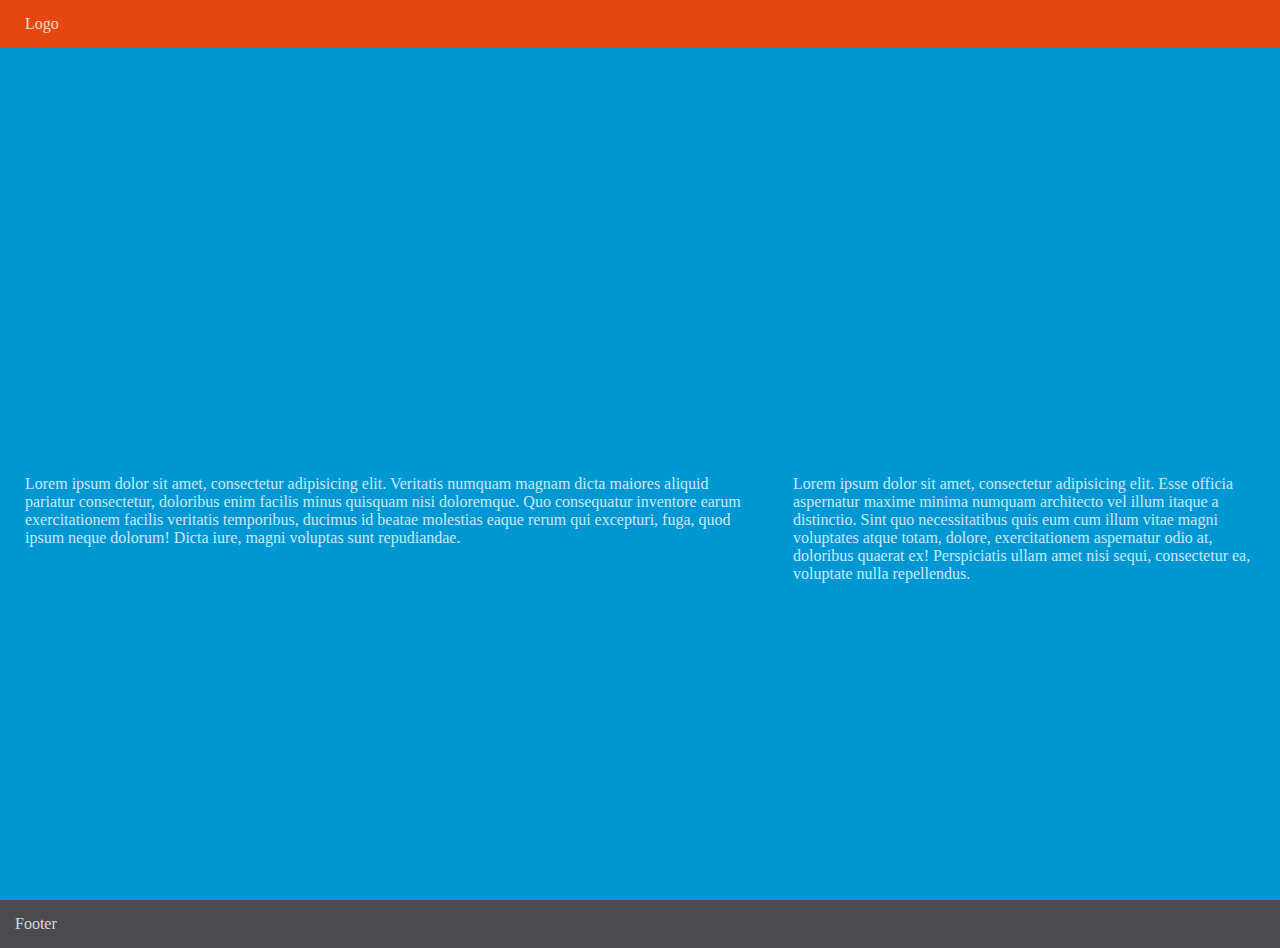
<file: index.html>
<!DOCTYPE html>
<html lang="en">
<head>
    <meta charset="UTF-8">
    <meta name="viewport" content="width=device-width, initial-scale=1.0">
    <meta http-equiv="X-UA-Compatible" content="ie=edge">
    <link rel="stylesheet" type="text/css" href="index.css">
    <title>Responsive Design</title>
</head>
<body>
  <main class="main">
    <header class="header">
      <div class="logo">Logo</div>
    </header>
    
    
    <section class="section">
     <div class="vcenter">
        <article class="article column column-60">
          <p class="section-paragraph">
            Lorem ipsum dolor sit amet, consectetur adipisicing elit. Veritatis numquam magnam dicta maiores aliquid pariatur consectetur, doloribus enim facilis minus quisquam nisi doloremque. Quo consequatur inventore earum exercitationem facilis veritatis temporibus, ducimus id beatae molestias eaque rerum qui excepturi, fuga, quod ipsum neque dolorum! Dicta iure, magni voluptas sunt repudiandae.
          </p>
        </article>
        <aside class="aside column column-40">
          <p class="section-paragraph">
            Lorem ipsum dolor sit amet, consectetur adipisicing elit. Esse officia aspernatur maxime minima numquam architecto vel illum itaque a distinctio. Sint quo necessitatibus quis eum cum illum vitae magni voluptates atque totam, dolore, exercitationem aspernatur odio at, doloribus quaerat ex! Perspiciatis ullam amet nisi sequi, consectetur ea, voluptate nulla repellendus.
          </p>
        </aside>
     </div>
    </section>
    
    <footer class="footer">
      Footer
    </footer>
  </main>
</body>
</html>
</file>
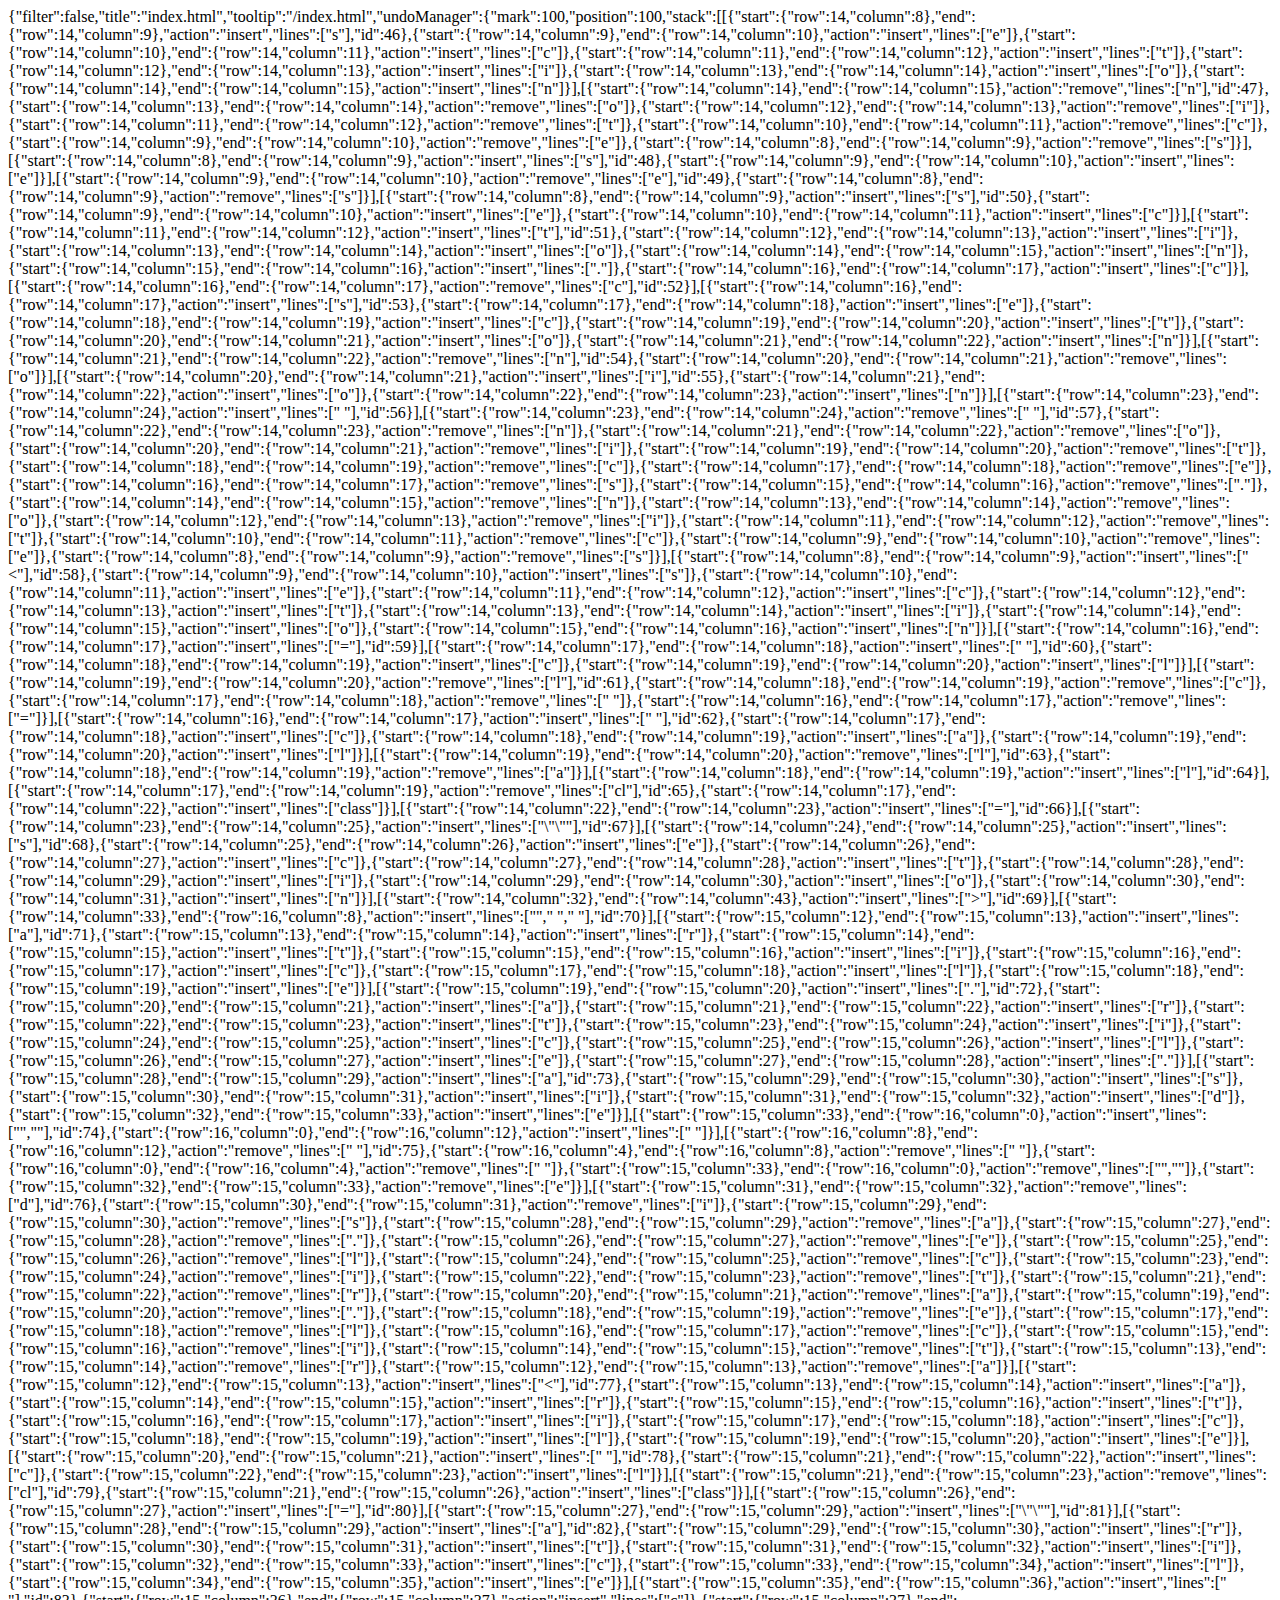
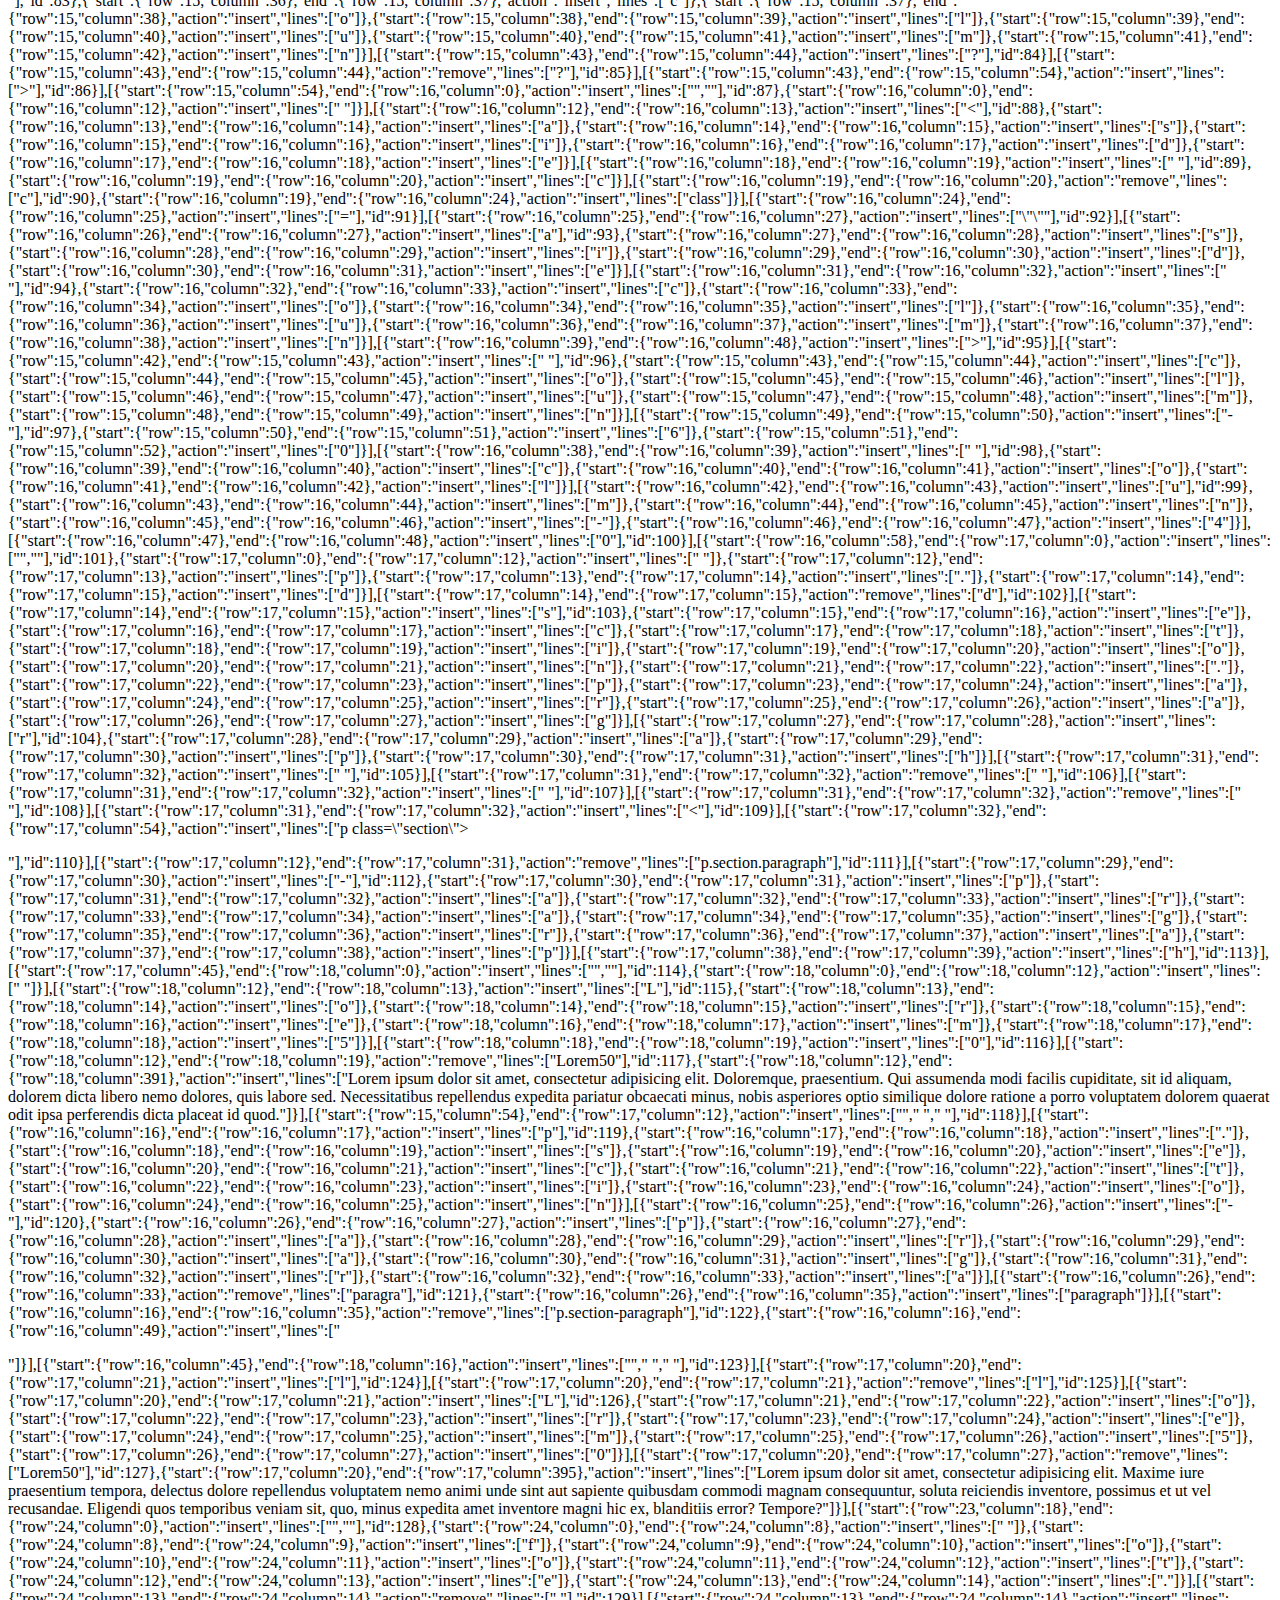
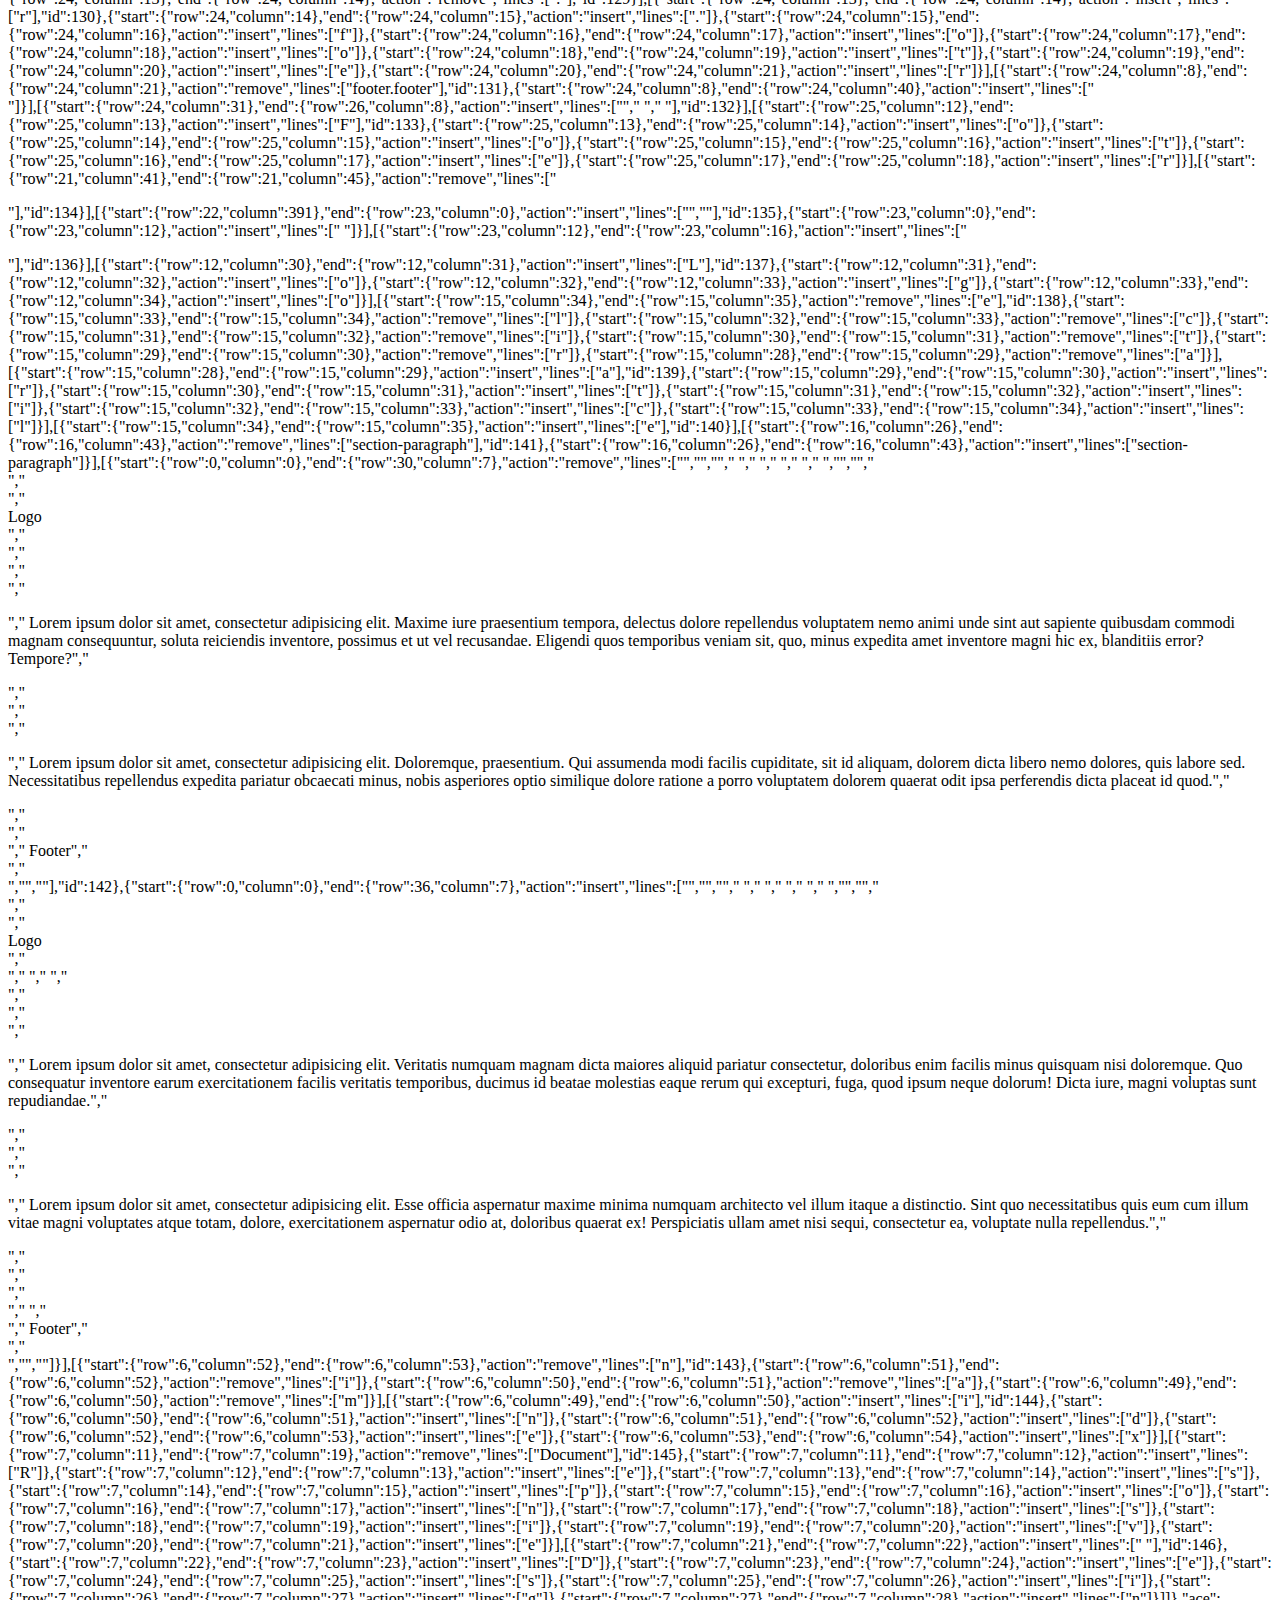
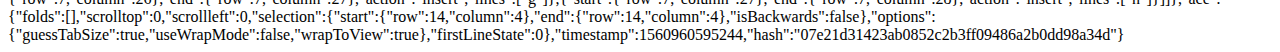
<file: .c9/metadata/environment/index.html>
{"filter":false,"title":"index.html","tooltip":"/index.html","undoManager":{"mark":100,"position":100,"stack":[[{"start":{"row":14,"column":8},"end":{"row":14,"column":9},"action":"insert","lines":["s"],"id":46},{"start":{"row":14,"column":9},"end":{"row":14,"column":10},"action":"insert","lines":["e"]},{"start":{"row":14,"column":10},"end":{"row":14,"column":11},"action":"insert","lines":["c"]},{"start":{"row":14,"column":11},"end":{"row":14,"column":12},"action":"insert","lines":["t"]},{"start":{"row":14,"column":12},"end":{"row":14,"column":13},"action":"insert","lines":["i"]},{"start":{"row":14,"column":13},"end":{"row":14,"column":14},"action":"insert","lines":["o"]},{"start":{"row":14,"column":14},"end":{"row":14,"column":15},"action":"insert","lines":["n"]}],[{"start":{"row":14,"column":14},"end":{"row":14,"column":15},"action":"remove","lines":["n"],"id":47},{"start":{"row":14,"column":13},"end":{"row":14,"column":14},"action":"remove","lines":["o"]},{"start":{"row":14,"column":12},"end":{"row":14,"column":13},"action":"remove","lines":["i"]},{"start":{"row":14,"column":11},"end":{"row":14,"column":12},"action":"remove","lines":["t"]},{"start":{"row":14,"column":10},"end":{"row":14,"column":11},"action":"remove","lines":["c"]},{"start":{"row":14,"column":9},"end":{"row":14,"column":10},"action":"remove","lines":["e"]},{"start":{"row":14,"column":8},"end":{"row":14,"column":9},"action":"remove","lines":["s"]}],[{"start":{"row":14,"column":8},"end":{"row":14,"column":9},"action":"insert","lines":["s"],"id":48},{"start":{"row":14,"column":9},"end":{"row":14,"column":10},"action":"insert","lines":["e"]}],[{"start":{"row":14,"column":9},"end":{"row":14,"column":10},"action":"remove","lines":["e"],"id":49},{"start":{"row":14,"column":8},"end":{"row":14,"column":9},"action":"remove","lines":["s"]}],[{"start":{"row":14,"column":8},"end":{"row":14,"column":9},"action":"insert","lines":["s"],"id":50},{"start":{"row":14,"column":9},"end":{"row":14,"column":10},"action":"insert","lines":["e"]},{"start":{"row":14,"column":10},"end":{"row":14,"column":11},"action":"insert","lines":["c"]}],[{"start":{"row":14,"column":11},"end":{"row":14,"column":12},"action":"insert","lines":["t"],"id":51},{"start":{"row":14,"column":12},"end":{"row":14,"column":13},"action":"insert","lines":["i"]},{"start":{"row":14,"column":13},"end":{"row":14,"column":14},"action":"insert","lines":["o"]},{"start":{"row":14,"column":14},"end":{"row":14,"column":15},"action":"insert","lines":["n"]},{"start":{"row":14,"column":15},"end":{"row":14,"column":16},"action":"insert","lines":["."]},{"start":{"row":14,"column":16},"end":{"row":14,"column":17},"action":"insert","lines":["c"]}],[{"start":{"row":14,"column":16},"end":{"row":14,"column":17},"action":"remove","lines":["c"],"id":52}],[{"start":{"row":14,"column":16},"end":{"row":14,"column":17},"action":"insert","lines":["s"],"id":53},{"start":{"row":14,"column":17},"end":{"row":14,"column":18},"action":"insert","lines":["e"]},{"start":{"row":14,"column":18},"end":{"row":14,"column":19},"action":"insert","lines":["c"]},{"start":{"row":14,"column":19},"end":{"row":14,"column":20},"action":"insert","lines":["t"]},{"start":{"row":14,"column":20},"end":{"row":14,"column":21},"action":"insert","lines":["o"]},{"start":{"row":14,"column":21},"end":{"row":14,"column":22},"action":"insert","lines":["n"]}],[{"start":{"row":14,"column":21},"end":{"row":14,"column":22},"action":"remove","lines":["n"],"id":54},{"start":{"row":14,"column":20},"end":{"row":14,"column":21},"action":"remove","lines":["o"]}],[{"start":{"row":14,"column":20},"end":{"row":14,"column":21},"action":"insert","lines":["i"],"id":55},{"start":{"row":14,"column":21},"end":{"row":14,"column":22},"action":"insert","lines":["o"]},{"start":{"row":14,"column":22},"end":{"row":14,"column":23},"action":"insert","lines":["n"]}],[{"start":{"row":14,"column":23},"end":{"row":14,"column":24},"action":"insert","lines":[" "],"id":56}],[{"start":{"row":14,"column":23},"end":{"row":14,"column":24},"action":"remove","lines":[" "],"id":57},{"start":{"row":14,"column":22},"end":{"row":14,"column":23},"action":"remove","lines":["n"]},{"start":{"row":14,"column":21},"end":{"row":14,"column":22},"action":"remove","lines":["o"]},{"start":{"row":14,"column":20},"end":{"row":14,"column":21},"action":"remove","lines":["i"]},{"start":{"row":14,"column":19},"end":{"row":14,"column":20},"action":"remove","lines":["t"]},{"start":{"row":14,"column":18},"end":{"row":14,"column":19},"action":"remove","lines":["c"]},{"start":{"row":14,"column":17},"end":{"row":14,"column":18},"action":"remove","lines":["e"]},{"start":{"row":14,"column":16},"end":{"row":14,"column":17},"action":"remove","lines":["s"]},{"start":{"row":14,"column":15},"end":{"row":14,"column":16},"action":"remove","lines":["."]},{"start":{"row":14,"column":14},"end":{"row":14,"column":15},"action":"remove","lines":["n"]},{"start":{"row":14,"column":13},"end":{"row":14,"column":14},"action":"remove","lines":["o"]},{"start":{"row":14,"column":12},"end":{"row":14,"column":13},"action":"remove","lines":["i"]},{"start":{"row":14,"column":11},"end":{"row":14,"column":12},"action":"remove","lines":["t"]},{"start":{"row":14,"column":10},"end":{"row":14,"column":11},"action":"remove","lines":["c"]},{"start":{"row":14,"column":9},"end":{"row":14,"column":10},"action":"remove","lines":["e"]},{"start":{"row":14,"column":8},"end":{"row":14,"column":9},"action":"remove","lines":["s"]}],[{"start":{"row":14,"column":8},"end":{"row":14,"column":9},"action":"insert","lines":["<"],"id":58},{"start":{"row":14,"column":9},"end":{"row":14,"column":10},"action":"insert","lines":["s"]},{"start":{"row":14,"column":10},"end":{"row":14,"column":11},"action":"insert","lines":["e"]},{"start":{"row":14,"column":11},"end":{"row":14,"column":12},"action":"insert","lines":["c"]},{"start":{"row":14,"column":12},"end":{"row":14,"column":13},"action":"insert","lines":["t"]},{"start":{"row":14,"column":13},"end":{"row":14,"column":14},"action":"insert","lines":["i"]},{"start":{"row":14,"column":14},"end":{"row":14,"column":15},"action":"insert","lines":["o"]},{"start":{"row":14,"column":15},"end":{"row":14,"column":16},"action":"insert","lines":["n"]}],[{"start":{"row":14,"column":16},"end":{"row":14,"column":17},"action":"insert","lines":["="],"id":59}],[{"start":{"row":14,"column":17},"end":{"row":14,"column":18},"action":"insert","lines":[" "],"id":60},{"start":{"row":14,"column":18},"end":{"row":14,"column":19},"action":"insert","lines":["c"]},{"start":{"row":14,"column":19},"end":{"row":14,"column":20},"action":"insert","lines":["l"]}],[{"start":{"row":14,"column":19},"end":{"row":14,"column":20},"action":"remove","lines":["l"],"id":61},{"start":{"row":14,"column":18},"end":{"row":14,"column":19},"action":"remove","lines":["c"]},{"start":{"row":14,"column":17},"end":{"row":14,"column":18},"action":"remove","lines":[" "]},{"start":{"row":14,"column":16},"end":{"row":14,"column":17},"action":"remove","lines":["="]}],[{"start":{"row":14,"column":16},"end":{"row":14,"column":17},"action":"insert","lines":[" "],"id":62},{"start":{"row":14,"column":17},"end":{"row":14,"column":18},"action":"insert","lines":["c"]},{"start":{"row":14,"column":18},"end":{"row":14,"column":19},"action":"insert","lines":["a"]},{"start":{"row":14,"column":19},"end":{"row":14,"column":20},"action":"insert","lines":["l"]}],[{"start":{"row":14,"column":19},"end":{"row":14,"column":20},"action":"remove","lines":["l"],"id":63},{"start":{"row":14,"column":18},"end":{"row":14,"column":19},"action":"remove","lines":["a"]}],[{"start":{"row":14,"column":18},"end":{"row":14,"column":19},"action":"insert","lines":["l"],"id":64}],[{"start":{"row":14,"column":17},"end":{"row":14,"column":19},"action":"remove","lines":["cl"],"id":65},{"start":{"row":14,"column":17},"end":{"row":14,"column":22},"action":"insert","lines":["class"]}],[{"start":{"row":14,"column":22},"end":{"row":14,"column":23},"action":"insert","lines":["="],"id":66}],[{"start":{"row":14,"column":23},"end":{"row":14,"column":25},"action":"insert","lines":["\"\""],"id":67}],[{"start":{"row":14,"column":24},"end":{"row":14,"column":25},"action":"insert","lines":["s"],"id":68},{"start":{"row":14,"column":25},"end":{"row":14,"column":26},"action":"insert","lines":["e"]},{"start":{"row":14,"column":26},"end":{"row":14,"column":27},"action":"insert","lines":["c"]},{"start":{"row":14,"column":27},"end":{"row":14,"column":28},"action":"insert","lines":["t"]},{"start":{"row":14,"column":28},"end":{"row":14,"column":29},"action":"insert","lines":["i"]},{"start":{"row":14,"column":29},"end":{"row":14,"column":30},"action":"insert","lines":["o"]},{"start":{"row":14,"column":30},"end":{"row":14,"column":31},"action":"insert","lines":["n"]}],[{"start":{"row":14,"column":32},"end":{"row":14,"column":43},"action":"insert","lines":["></section>"],"id":69}],[{"start":{"row":14,"column":33},"end":{"row":16,"column":8},"action":"insert","lines":["","            ","        "],"id":70}],[{"start":{"row":15,"column":12},"end":{"row":15,"column":13},"action":"insert","lines":["a"],"id":71},{"start":{"row":15,"column":13},"end":{"row":15,"column":14},"action":"insert","lines":["r"]},{"start":{"row":15,"column":14},"end":{"row":15,"column":15},"action":"insert","lines":["t"]},{"start":{"row":15,"column":15},"end":{"row":15,"column":16},"action":"insert","lines":["i"]},{"start":{"row":15,"column":16},"end":{"row":15,"column":17},"action":"insert","lines":["c"]},{"start":{"row":15,"column":17},"end":{"row":15,"column":18},"action":"insert","lines":["l"]},{"start":{"row":15,"column":18},"end":{"row":15,"column":19},"action":"insert","lines":["e"]}],[{"start":{"row":15,"column":19},"end":{"row":15,"column":20},"action":"insert","lines":["."],"id":72},{"start":{"row":15,"column":20},"end":{"row":15,"column":21},"action":"insert","lines":["a"]},{"start":{"row":15,"column":21},"end":{"row":15,"column":22},"action":"insert","lines":["r"]},{"start":{"row":15,"column":22},"end":{"row":15,"column":23},"action":"insert","lines":["t"]},{"start":{"row":15,"column":23},"end":{"row":15,"column":24},"action":"insert","lines":["i"]},{"start":{"row":15,"column":24},"end":{"row":15,"column":25},"action":"insert","lines":["c"]},{"start":{"row":15,"column":25},"end":{"row":15,"column":26},"action":"insert","lines":["l"]},{"start":{"row":15,"column":26},"end":{"row":15,"column":27},"action":"insert","lines":["e"]},{"start":{"row":15,"column":27},"end":{"row":15,"column":28},"action":"insert","lines":["."]}],[{"start":{"row":15,"column":28},"end":{"row":15,"column":29},"action":"insert","lines":["a"],"id":73},{"start":{"row":15,"column":29},"end":{"row":15,"column":30},"action":"insert","lines":["s"]},{"start":{"row":15,"column":30},"end":{"row":15,"column":31},"action":"insert","lines":["i"]},{"start":{"row":15,"column":31},"end":{"row":15,"column":32},"action":"insert","lines":["d"]},{"start":{"row":15,"column":32},"end":{"row":15,"column":33},"action":"insert","lines":["e"]}],[{"start":{"row":15,"column":33},"end":{"row":16,"column":0},"action":"insert","lines":["",""],"id":74},{"start":{"row":16,"column":0},"end":{"row":16,"column":12},"action":"insert","lines":["            "]}],[{"start":{"row":16,"column":8},"end":{"row":16,"column":12},"action":"remove","lines":["    "],"id":75},{"start":{"row":16,"column":4},"end":{"row":16,"column":8},"action":"remove","lines":["    "]},{"start":{"row":16,"column":0},"end":{"row":16,"column":4},"action":"remove","lines":["    "]},{"start":{"row":15,"column":33},"end":{"row":16,"column":0},"action":"remove","lines":["",""]},{"start":{"row":15,"column":32},"end":{"row":15,"column":33},"action":"remove","lines":["e"]}],[{"start":{"row":15,"column":31},"end":{"row":15,"column":32},"action":"remove","lines":["d"],"id":76},{"start":{"row":15,"column":30},"end":{"row":15,"column":31},"action":"remove","lines":["i"]},{"start":{"row":15,"column":29},"end":{"row":15,"column":30},"action":"remove","lines":["s"]},{"start":{"row":15,"column":28},"end":{"row":15,"column":29},"action":"remove","lines":["a"]},{"start":{"row":15,"column":27},"end":{"row":15,"column":28},"action":"remove","lines":["."]},{"start":{"row":15,"column":26},"end":{"row":15,"column":27},"action":"remove","lines":["e"]},{"start":{"row":15,"column":25},"end":{"row":15,"column":26},"action":"remove","lines":["l"]},{"start":{"row":15,"column":24},"end":{"row":15,"column":25},"action":"remove","lines":["c"]},{"start":{"row":15,"column":23},"end":{"row":15,"column":24},"action":"remove","lines":["i"]},{"start":{"row":15,"column":22},"end":{"row":15,"column":23},"action":"remove","lines":["t"]},{"start":{"row":15,"column":21},"end":{"row":15,"column":22},"action":"remove","lines":["r"]},{"start":{"row":15,"column":20},"end":{"row":15,"column":21},"action":"remove","lines":["a"]},{"start":{"row":15,"column":19},"end":{"row":15,"column":20},"action":"remove","lines":["."]},{"start":{"row":15,"column":18},"end":{"row":15,"column":19},"action":"remove","lines":["e"]},{"start":{"row":15,"column":17},"end":{"row":15,"column":18},"action":"remove","lines":["l"]},{"start":{"row":15,"column":16},"end":{"row":15,"column":17},"action":"remove","lines":["c"]},{"start":{"row":15,"column":15},"end":{"row":15,"column":16},"action":"remove","lines":["i"]},{"start":{"row":15,"column":14},"end":{"row":15,"column":15},"action":"remove","lines":["t"]},{"start":{"row":15,"column":13},"end":{"row":15,"column":14},"action":"remove","lines":["r"]},{"start":{"row":15,"column":12},"end":{"row":15,"column":13},"action":"remove","lines":["a"]}],[{"start":{"row":15,"column":12},"end":{"row":15,"column":13},"action":"insert","lines":["<"],"id":77},{"start":{"row":15,"column":13},"end":{"row":15,"column":14},"action":"insert","lines":["a"]},{"start":{"row":15,"column":14},"end":{"row":15,"column":15},"action":"insert","lines":["r"]},{"start":{"row":15,"column":15},"end":{"row":15,"column":16},"action":"insert","lines":["t"]},{"start":{"row":15,"column":16},"end":{"row":15,"column":17},"action":"insert","lines":["i"]},{"start":{"row":15,"column":17},"end":{"row":15,"column":18},"action":"insert","lines":["c"]},{"start":{"row":15,"column":18},"end":{"row":15,"column":19},"action":"insert","lines":["l"]},{"start":{"row":15,"column":19},"end":{"row":15,"column":20},"action":"insert","lines":["e"]}],[{"start":{"row":15,"column":20},"end":{"row":15,"column":21},"action":"insert","lines":[" "],"id":78},{"start":{"row":15,"column":21},"end":{"row":15,"column":22},"action":"insert","lines":["c"]},{"start":{"row":15,"column":22},"end":{"row":15,"column":23},"action":"insert","lines":["l"]}],[{"start":{"row":15,"column":21},"end":{"row":15,"column":23},"action":"remove","lines":["cl"],"id":79},{"start":{"row":15,"column":21},"end":{"row":15,"column":26},"action":"insert","lines":["class"]}],[{"start":{"row":15,"column":26},"end":{"row":15,"column":27},"action":"insert","lines":["="],"id":80}],[{"start":{"row":15,"column":27},"end":{"row":15,"column":29},"action":"insert","lines":["\"\""],"id":81}],[{"start":{"row":15,"column":28},"end":{"row":15,"column":29},"action":"insert","lines":["a"],"id":82},{"start":{"row":15,"column":29},"end":{"row":15,"column":30},"action":"insert","lines":["r"]},{"start":{"row":15,"column":30},"end":{"row":15,"column":31},"action":"insert","lines":["t"]},{"start":{"row":15,"column":31},"end":{"row":15,"column":32},"action":"insert","lines":["i"]},{"start":{"row":15,"column":32},"end":{"row":15,"column":33},"action":"insert","lines":["c"]},{"start":{"row":15,"column":33},"end":{"row":15,"column":34},"action":"insert","lines":["l"]},{"start":{"row":15,"column":34},"end":{"row":15,"column":35},"action":"insert","lines":["e"]}],[{"start":{"row":15,"column":35},"end":{"row":15,"column":36},"action":"insert","lines":[" "],"id":83},{"start":{"row":15,"column":36},"end":{"row":15,"column":37},"action":"insert","lines":["c"]},{"start":{"row":15,"column":37},"end":{"row":15,"column":38},"action":"insert","lines":["o"]},{"start":{"row":15,"column":38},"end":{"row":15,"column":39},"action":"insert","lines":["l"]},{"start":{"row":15,"column":39},"end":{"row":15,"column":40},"action":"insert","lines":["u"]},{"start":{"row":15,"column":40},"end":{"row":15,"column":41},"action":"insert","lines":["m"]},{"start":{"row":15,"column":41},"end":{"row":15,"column":42},"action":"insert","lines":["n"]}],[{"start":{"row":15,"column":43},"end":{"row":15,"column":44},"action":"insert","lines":["?"],"id":84}],[{"start":{"row":15,"column":43},"end":{"row":15,"column":44},"action":"remove","lines":["?"],"id":85}],[{"start":{"row":15,"column":43},"end":{"row":15,"column":54},"action":"insert","lines":["></article>"],"id":86}],[{"start":{"row":15,"column":54},"end":{"row":16,"column":0},"action":"insert","lines":["",""],"id":87},{"start":{"row":16,"column":0},"end":{"row":16,"column":12},"action":"insert","lines":["            "]}],[{"start":{"row":16,"column":12},"end":{"row":16,"column":13},"action":"insert","lines":["<"],"id":88},{"start":{"row":16,"column":13},"end":{"row":16,"column":14},"action":"insert","lines":["a"]},{"start":{"row":16,"column":14},"end":{"row":16,"column":15},"action":"insert","lines":["s"]},{"start":{"row":16,"column":15},"end":{"row":16,"column":16},"action":"insert","lines":["i"]},{"start":{"row":16,"column":16},"end":{"row":16,"column":17},"action":"insert","lines":["d"]},{"start":{"row":16,"column":17},"end":{"row":16,"column":18},"action":"insert","lines":["e"]}],[{"start":{"row":16,"column":18},"end":{"row":16,"column":19},"action":"insert","lines":[" "],"id":89},{"start":{"row":16,"column":19},"end":{"row":16,"column":20},"action":"insert","lines":["c"]}],[{"start":{"row":16,"column":19},"end":{"row":16,"column":20},"action":"remove","lines":["c"],"id":90},{"start":{"row":16,"column":19},"end":{"row":16,"column":24},"action":"insert","lines":["class"]}],[{"start":{"row":16,"column":24},"end":{"row":16,"column":25},"action":"insert","lines":["="],"id":91}],[{"start":{"row":16,"column":25},"end":{"row":16,"column":27},"action":"insert","lines":["\"\""],"id":92}],[{"start":{"row":16,"column":26},"end":{"row":16,"column":27},"action":"insert","lines":["a"],"id":93},{"start":{"row":16,"column":27},"end":{"row":16,"column":28},"action":"insert","lines":["s"]},{"start":{"row":16,"column":28},"end":{"row":16,"column":29},"action":"insert","lines":["i"]},{"start":{"row":16,"column":29},"end":{"row":16,"column":30},"action":"insert","lines":["d"]},{"start":{"row":16,"column":30},"end":{"row":16,"column":31},"action":"insert","lines":["e"]}],[{"start":{"row":16,"column":31},"end":{"row":16,"column":32},"action":"insert","lines":[" "],"id":94},{"start":{"row":16,"column":32},"end":{"row":16,"column":33},"action":"insert","lines":["c"]},{"start":{"row":16,"column":33},"end":{"row":16,"column":34},"action":"insert","lines":["o"]},{"start":{"row":16,"column":34},"end":{"row":16,"column":35},"action":"insert","lines":["l"]},{"start":{"row":16,"column":35},"end":{"row":16,"column":36},"action":"insert","lines":["u"]},{"start":{"row":16,"column":36},"end":{"row":16,"column":37},"action":"insert","lines":["m"]},{"start":{"row":16,"column":37},"end":{"row":16,"column":38},"action":"insert","lines":["n"]}],[{"start":{"row":16,"column":39},"end":{"row":16,"column":48},"action":"insert","lines":["></aside>"],"id":95}],[{"start":{"row":15,"column":42},"end":{"row":15,"column":43},"action":"insert","lines":[" "],"id":96},{"start":{"row":15,"column":43},"end":{"row":15,"column":44},"action":"insert","lines":["c"]},{"start":{"row":15,"column":44},"end":{"row":15,"column":45},"action":"insert","lines":["o"]},{"start":{"row":15,"column":45},"end":{"row":15,"column":46},"action":"insert","lines":["l"]},{"start":{"row":15,"column":46},"end":{"row":15,"column":47},"action":"insert","lines":["u"]},{"start":{"row":15,"column":47},"end":{"row":15,"column":48},"action":"insert","lines":["m"]},{"start":{"row":15,"column":48},"end":{"row":15,"column":49},"action":"insert","lines":["n"]}],[{"start":{"row":15,"column":49},"end":{"row":15,"column":50},"action":"insert","lines":["-"],"id":97},{"start":{"row":15,"column":50},"end":{"row":15,"column":51},"action":"insert","lines":["6"]},{"start":{"row":15,"column":51},"end":{"row":15,"column":52},"action":"insert","lines":["0"]}],[{"start":{"row":16,"column":38},"end":{"row":16,"column":39},"action":"insert","lines":[" "],"id":98},{"start":{"row":16,"column":39},"end":{"row":16,"column":40},"action":"insert","lines":["c"]},{"start":{"row":16,"column":40},"end":{"row":16,"column":41},"action":"insert","lines":["o"]},{"start":{"row":16,"column":41},"end":{"row":16,"column":42},"action":"insert","lines":["l"]}],[{"start":{"row":16,"column":42},"end":{"row":16,"column":43},"action":"insert","lines":["u"],"id":99},{"start":{"row":16,"column":43},"end":{"row":16,"column":44},"action":"insert","lines":["m"]},{"start":{"row":16,"column":44},"end":{"row":16,"column":45},"action":"insert","lines":["n"]},{"start":{"row":16,"column":45},"end":{"row":16,"column":46},"action":"insert","lines":["-"]},{"start":{"row":16,"column":46},"end":{"row":16,"column":47},"action":"insert","lines":["4"]}],[{"start":{"row":16,"column":47},"end":{"row":16,"column":48},"action":"insert","lines":["0"],"id":100}],[{"start":{"row":16,"column":58},"end":{"row":17,"column":0},"action":"insert","lines":["",""],"id":101},{"start":{"row":17,"column":0},"end":{"row":17,"column":12},"action":"insert","lines":["            "]},{"start":{"row":17,"column":12},"end":{"row":17,"column":13},"action":"insert","lines":["p"]},{"start":{"row":17,"column":13},"end":{"row":17,"column":14},"action":"insert","lines":["."]},{"start":{"row":17,"column":14},"end":{"row":17,"column":15},"action":"insert","lines":["d"]}],[{"start":{"row":17,"column":14},"end":{"row":17,"column":15},"action":"remove","lines":["d"],"id":102}],[{"start":{"row":17,"column":14},"end":{"row":17,"column":15},"action":"insert","lines":["s"],"id":103},{"start":{"row":17,"column":15},"end":{"row":17,"column":16},"action":"insert","lines":["e"]},{"start":{"row":17,"column":16},"end":{"row":17,"column":17},"action":"insert","lines":["c"]},{"start":{"row":17,"column":17},"end":{"row":17,"column":18},"action":"insert","lines":["t"]},{"start":{"row":17,"column":18},"end":{"row":17,"column":19},"action":"insert","lines":["i"]},{"start":{"row":17,"column":19},"end":{"row":17,"column":20},"action":"insert","lines":["o"]},{"start":{"row":17,"column":20},"end":{"row":17,"column":21},"action":"insert","lines":["n"]},{"start":{"row":17,"column":21},"end":{"row":17,"column":22},"action":"insert","lines":["."]},{"start":{"row":17,"column":22},"end":{"row":17,"column":23},"action":"insert","lines":["p"]},{"start":{"row":17,"column":23},"end":{"row":17,"column":24},"action":"insert","lines":["a"]},{"start":{"row":17,"column":24},"end":{"row":17,"column":25},"action":"insert","lines":["r"]},{"start":{"row":17,"column":25},"end":{"row":17,"column":26},"action":"insert","lines":["a"]},{"start":{"row":17,"column":26},"end":{"row":17,"column":27},"action":"insert","lines":["g"]}],[{"start":{"row":17,"column":27},"end":{"row":17,"column":28},"action":"insert","lines":["r"],"id":104},{"start":{"row":17,"column":28},"end":{"row":17,"column":29},"action":"insert","lines":["a"]},{"start":{"row":17,"column":29},"end":{"row":17,"column":30},"action":"insert","lines":["p"]},{"start":{"row":17,"column":30},"end":{"row":17,"column":31},"action":"insert","lines":["h"]}],[{"start":{"row":17,"column":31},"end":{"row":17,"column":32},"action":"insert","lines":[" "],"id":105}],[{"start":{"row":17,"column":31},"end":{"row":17,"column":32},"action":"remove","lines":[" "],"id":106}],[{"start":{"row":17,"column":31},"end":{"row":17,"column":32},"action":"insert","lines":[" "],"id":107}],[{"start":{"row":17,"column":31},"end":{"row":17,"column":32},"action":"remove","lines":[" "],"id":108}],[{"start":{"row":17,"column":31},"end":{"row":17,"column":32},"action":"insert","lines":["<"],"id":109}],[{"start":{"row":17,"column":32},"end":{"row":17,"column":54},"action":"insert","lines":["p class=\"section\"></p>"],"id":110}],[{"start":{"row":17,"column":12},"end":{"row":17,"column":31},"action":"remove","lines":["p.section.paragraph"],"id":111}],[{"start":{"row":17,"column":29},"end":{"row":17,"column":30},"action":"insert","lines":["-"],"id":112},{"start":{"row":17,"column":30},"end":{"row":17,"column":31},"action":"insert","lines":["p"]},{"start":{"row":17,"column":31},"end":{"row":17,"column":32},"action":"insert","lines":["a"]},{"start":{"row":17,"column":32},"end":{"row":17,"column":33},"action":"insert","lines":["r"]},{"start":{"row":17,"column":33},"end":{"row":17,"column":34},"action":"insert","lines":["a"]},{"start":{"row":17,"column":34},"end":{"row":17,"column":35},"action":"insert","lines":["g"]},{"start":{"row":17,"column":35},"end":{"row":17,"column":36},"action":"insert","lines":["r"]},{"start":{"row":17,"column":36},"end":{"row":17,"column":37},"action":"insert","lines":["a"]},{"start":{"row":17,"column":37},"end":{"row":17,"column":38},"action":"insert","lines":["p"]}],[{"start":{"row":17,"column":38},"end":{"row":17,"column":39},"action":"insert","lines":["h"],"id":113}],[{"start":{"row":17,"column":45},"end":{"row":18,"column":0},"action":"insert","lines":["",""],"id":114},{"start":{"row":18,"column":0},"end":{"row":18,"column":12},"action":"insert","lines":["            "]}],[{"start":{"row":18,"column":12},"end":{"row":18,"column":13},"action":"insert","lines":["L"],"id":115},{"start":{"row":18,"column":13},"end":{"row":18,"column":14},"action":"insert","lines":["o"]},{"start":{"row":18,"column":14},"end":{"row":18,"column":15},"action":"insert","lines":["r"]},{"start":{"row":18,"column":15},"end":{"row":18,"column":16},"action":"insert","lines":["e"]},{"start":{"row":18,"column":16},"end":{"row":18,"column":17},"action":"insert","lines":["m"]},{"start":{"row":18,"column":17},"end":{"row":18,"column":18},"action":"insert","lines":["5"]}],[{"start":{"row":18,"column":18},"end":{"row":18,"column":19},"action":"insert","lines":["0"],"id":116}],[{"start":{"row":18,"column":12},"end":{"row":18,"column":19},"action":"remove","lines":["Lorem50"],"id":117},{"start":{"row":18,"column":12},"end":{"row":18,"column":391},"action":"insert","lines":["Lorem ipsum dolor sit amet, consectetur adipisicing elit. Doloremque, praesentium. Qui assumenda modi facilis cupiditate, sit id aliquam, dolorem dicta libero nemo dolores, quis labore sed. Necessitatibus repellendus expedita pariatur obcaecati minus, nobis asperiores optio similique dolore ratione a porro voluptatem dolorem quaerat odit ipsa perferendis dicta placeat id quod."]}],[{"start":{"row":15,"column":54},"end":{"row":17,"column":12},"action":"insert","lines":["","                ","            "],"id":118}],[{"start":{"row":16,"column":16},"end":{"row":16,"column":17},"action":"insert","lines":["p"],"id":119},{"start":{"row":16,"column":17},"end":{"row":16,"column":18},"action":"insert","lines":["."]},{"start":{"row":16,"column":18},"end":{"row":16,"column":19},"action":"insert","lines":["s"]},{"start":{"row":16,"column":19},"end":{"row":16,"column":20},"action":"insert","lines":["e"]},{"start":{"row":16,"column":20},"end":{"row":16,"column":21},"action":"insert","lines":["c"]},{"start":{"row":16,"column":21},"end":{"row":16,"column":22},"action":"insert","lines":["t"]},{"start":{"row":16,"column":22},"end":{"row":16,"column":23},"action":"insert","lines":["i"]},{"start":{"row":16,"column":23},"end":{"row":16,"column":24},"action":"insert","lines":["o"]},{"start":{"row":16,"column":24},"end":{"row":16,"column":25},"action":"insert","lines":["n"]}],[{"start":{"row":16,"column":25},"end":{"row":16,"column":26},"action":"insert","lines":["-"],"id":120},{"start":{"row":16,"column":26},"end":{"row":16,"column":27},"action":"insert","lines":["p"]},{"start":{"row":16,"column":27},"end":{"row":16,"column":28},"action":"insert","lines":["a"]},{"start":{"row":16,"column":28},"end":{"row":16,"column":29},"action":"insert","lines":["r"]},{"start":{"row":16,"column":29},"end":{"row":16,"column":30},"action":"insert","lines":["a"]},{"start":{"row":16,"column":30},"end":{"row":16,"column":31},"action":"insert","lines":["g"]},{"start":{"row":16,"column":31},"end":{"row":16,"column":32},"action":"insert","lines":["r"]},{"start":{"row":16,"column":32},"end":{"row":16,"column":33},"action":"insert","lines":["a"]}],[{"start":{"row":16,"column":26},"end":{"row":16,"column":33},"action":"remove","lines":["paragra"],"id":121},{"start":{"row":16,"column":26},"end":{"row":16,"column":35},"action":"insert","lines":["paragraph"]}],[{"start":{"row":16,"column":16},"end":{"row":16,"column":35},"action":"remove","lines":["p.section-paragraph"],"id":122},{"start":{"row":16,"column":16},"end":{"row":16,"column":49},"action":"insert","lines":["<p class=\"section-paragraph\"></p>"]}],[{"start":{"row":16,"column":45},"end":{"row":18,"column":16},"action":"insert","lines":["","                    ","                "],"id":123}],[{"start":{"row":17,"column":20},"end":{"row":17,"column":21},"action":"insert","lines":["l"],"id":124}],[{"start":{"row":17,"column":20},"end":{"row":17,"column":21},"action":"remove","lines":["l"],"id":125}],[{"start":{"row":17,"column":20},"end":{"row":17,"column":21},"action":"insert","lines":["L"],"id":126},{"start":{"row":17,"column":21},"end":{"row":17,"column":22},"action":"insert","lines":["o"]},{"start":{"row":17,"column":22},"end":{"row":17,"column":23},"action":"insert","lines":["r"]},{"start":{"row":17,"column":23},"end":{"row":17,"column":24},"action":"insert","lines":["e"]},{"start":{"row":17,"column":24},"end":{"row":17,"column":25},"action":"insert","lines":["m"]},{"start":{"row":17,"column":25},"end":{"row":17,"column":26},"action":"insert","lines":["5"]},{"start":{"row":17,"column":26},"end":{"row":17,"column":27},"action":"insert","lines":["0"]}],[{"start":{"row":17,"column":20},"end":{"row":17,"column":27},"action":"remove","lines":["Lorem50"],"id":127},{"start":{"row":17,"column":20},"end":{"row":17,"column":395},"action":"insert","lines":["Lorem ipsum dolor sit amet, consectetur adipisicing elit. Maxime iure praesentium tempora, delectus dolore repellendus voluptatem nemo animi unde sint aut sapiente quibusdam commodi magnam consequuntur, soluta reiciendis inventore, possimus et ut vel recusandae. Eligendi quos temporibus veniam sit, quo, minus expedita amet inventore magni hic ex, blanditiis error? Tempore?"]}],[{"start":{"row":23,"column":18},"end":{"row":24,"column":0},"action":"insert","lines":["",""],"id":128},{"start":{"row":24,"column":0},"end":{"row":24,"column":8},"action":"insert","lines":["        "]},{"start":{"row":24,"column":8},"end":{"row":24,"column":9},"action":"insert","lines":["f"]},{"start":{"row":24,"column":9},"end":{"row":24,"column":10},"action":"insert","lines":["o"]},{"start":{"row":24,"column":10},"end":{"row":24,"column":11},"action":"insert","lines":["o"]},{"start":{"row":24,"column":11},"end":{"row":24,"column":12},"action":"insert","lines":["t"]},{"start":{"row":24,"column":12},"end":{"row":24,"column":13},"action":"insert","lines":["e"]},{"start":{"row":24,"column":13},"end":{"row":24,"column":14},"action":"insert","lines":["."]}],[{"start":{"row":24,"column":13},"end":{"row":24,"column":14},"action":"remove","lines":["."],"id":129}],[{"start":{"row":24,"column":13},"end":{"row":24,"column":14},"action":"insert","lines":["r"],"id":130},{"start":{"row":24,"column":14},"end":{"row":24,"column":15},"action":"insert","lines":["."]},{"start":{"row":24,"column":15},"end":{"row":24,"column":16},"action":"insert","lines":["f"]},{"start":{"row":24,"column":16},"end":{"row":24,"column":17},"action":"insert","lines":["o"]},{"start":{"row":24,"column":17},"end":{"row":24,"column":18},"action":"insert","lines":["o"]},{"start":{"row":24,"column":18},"end":{"row":24,"column":19},"action":"insert","lines":["t"]},{"start":{"row":24,"column":19},"end":{"row":24,"column":20},"action":"insert","lines":["e"]},{"start":{"row":24,"column":20},"end":{"row":24,"column":21},"action":"insert","lines":["r"]}],[{"start":{"row":24,"column":8},"end":{"row":24,"column":21},"action":"remove","lines":["footer.footer"],"id":131},{"start":{"row":24,"column":8},"end":{"row":24,"column":40},"action":"insert","lines":["<footer class=\"footer\"></footer>"]}],[{"start":{"row":24,"column":31},"end":{"row":26,"column":8},"action":"insert","lines":["","            ","        "],"id":132}],[{"start":{"row":25,"column":12},"end":{"row":25,"column":13},"action":"insert","lines":["F"],"id":133},{"start":{"row":25,"column":13},"end":{"row":25,"column":14},"action":"insert","lines":["o"]},{"start":{"row":25,"column":14},"end":{"row":25,"column":15},"action":"insert","lines":["o"]},{"start":{"row":25,"column":15},"end":{"row":25,"column":16},"action":"insert","lines":["t"]},{"start":{"row":25,"column":16},"end":{"row":25,"column":17},"action":"insert","lines":["e"]},{"start":{"row":25,"column":17},"end":{"row":25,"column":18},"action":"insert","lines":["r"]}],[{"start":{"row":21,"column":41},"end":{"row":21,"column":45},"action":"remove","lines":["</p>"],"id":134}],[{"start":{"row":22,"column":391},"end":{"row":23,"column":0},"action":"insert","lines":["",""],"id":135},{"start":{"row":23,"column":0},"end":{"row":23,"column":12},"action":"insert","lines":["            "]}],[{"start":{"row":23,"column":12},"end":{"row":23,"column":16},"action":"insert","lines":["</p>"],"id":136}],[{"start":{"row":12,"column":30},"end":{"row":12,"column":31},"action":"insert","lines":["L"],"id":137},{"start":{"row":12,"column":31},"end":{"row":12,"column":32},"action":"insert","lines":["o"]},{"start":{"row":12,"column":32},"end":{"row":12,"column":33},"action":"insert","lines":["g"]},{"start":{"row":12,"column":33},"end":{"row":12,"column":34},"action":"insert","lines":["o"]}],[{"start":{"row":15,"column":34},"end":{"row":15,"column":35},"action":"remove","lines":["e"],"id":138},{"start":{"row":15,"column":33},"end":{"row":15,"column":34},"action":"remove","lines":["l"]},{"start":{"row":15,"column":32},"end":{"row":15,"column":33},"action":"remove","lines":["c"]},{"start":{"row":15,"column":31},"end":{"row":15,"column":32},"action":"remove","lines":["i"]},{"start":{"row":15,"column":30},"end":{"row":15,"column":31},"action":"remove","lines":["t"]},{"start":{"row":15,"column":29},"end":{"row":15,"column":30},"action":"remove","lines":["r"]},{"start":{"row":15,"column":28},"end":{"row":15,"column":29},"action":"remove","lines":["a"]}],[{"start":{"row":15,"column":28},"end":{"row":15,"column":29},"action":"insert","lines":["a"],"id":139},{"start":{"row":15,"column":29},"end":{"row":15,"column":30},"action":"insert","lines":["r"]},{"start":{"row":15,"column":30},"end":{"row":15,"column":31},"action":"insert","lines":["t"]},{"start":{"row":15,"column":31},"end":{"row":15,"column":32},"action":"insert","lines":["i"]},{"start":{"row":15,"column":32},"end":{"row":15,"column":33},"action":"insert","lines":["c"]},{"start":{"row":15,"column":33},"end":{"row":15,"column":34},"action":"insert","lines":["l"]}],[{"start":{"row":15,"column":34},"end":{"row":15,"column":35},"action":"insert","lines":["e"],"id":140}],[{"start":{"row":16,"column":26},"end":{"row":16,"column":43},"action":"remove","lines":["section-paragraph"],"id":141},{"start":{"row":16,"column":26},"end":{"row":16,"column":43},"action":"insert","lines":["section-paragraph"]}],[{"start":{"row":0,"column":0},"end":{"row":30,"column":7},"action":"remove","lines":["<!DOCTYPE html>","<html lang=\"en\">","<head>","    <meta charset=\"UTF-8\">","    <meta name=\"viewport\" content=\"width=device-width, initial-scale=1.0\">","    <meta http-equiv=\"X-UA-Compatible\" content=\"ie=edge\">","    <link rel=\"stylesheet\" href=\"index.css\" type=\"text/css\" />","    <title>Responsive Design</title>","</head>","<body>","    <main class=\"main\">","        <header class=\"header\">","            <div class=\"logo\">Logo</div>","        </header>","        <section class=\"section\">","            <article class=\"article column column-60\">","                <p class=\"section-paragraph\">","                    Lorem ipsum dolor sit amet, consectetur adipisicing elit. Maxime iure praesentium tempora, delectus dolore repellendus voluptatem nemo animi unde sint aut sapiente quibusdam commodi magnam consequuntur, soluta reiciendis inventore, possimus et ut vel recusandae. Eligendi quos temporibus veniam sit, quo, minus expedita amet inventore magni hic ex, blanditiis error? Tempore?","                </p>","            </article>","            <aside class=\"aside column column-40\"></aside>","            <p class=\"section-paragraph\">","            Lorem ipsum dolor sit amet, consectetur adipisicing elit. Doloremque, praesentium. Qui assumenda modi facilis cupiditate, sit id aliquam, dolorem dicta libero nemo dolores, quis labore sed. Necessitatibus repellendus expedita pariatur obcaecati minus, nobis asperiores optio similique dolore ratione a porro voluptatem dolorem quaerat odit ipsa perferendis dicta placeat id quod.","            </p>","        </section>","        <footer class=\"footer\">","            Footer","        </footer>","    </main>","</body>","</html>"],"id":142},{"start":{"row":0,"column":0},"end":{"row":36,"column":7},"action":"insert","lines":["<!DOCTYPE html>","<html lang=\"en\">","<head>","    <meta charset=\"UTF-8\">","    <meta name=\"viewport\" content=\"width=device-width, initial-scale=1.0\">","    <meta http-equiv=\"X-UA-Compatible\" content=\"ie=edge\">","    <link rel=\"stylesheet\" type=\"text/css\" href=\"main.css\">","    <title>Document</title>","</head>","<body>","  <main class=\"main\">","    <header class=\"header\">","      <div class=\"logo\">Logo</div>","    </header>","    ","    ","    <section class=\"section\">","     <div class=\"vcenter\">","        <article class=\"article column column-60\">","          <p class=\"section-paragraph\">","            Lorem ipsum dolor sit amet, consectetur adipisicing elit. Veritatis numquam magnam dicta maiores aliquid pariatur consectetur, doloribus enim facilis minus quisquam nisi doloremque. Quo consequatur inventore earum exercitationem facilis veritatis temporibus, ducimus id beatae molestias eaque rerum qui excepturi, fuga, quod ipsum neque dolorum! Dicta iure, magni voluptas sunt repudiandae.","          </p>","        </article>","        <aside class=\"aside column column-40\">","          <p class=\"section-paragraph\">","            Lorem ipsum dolor sit amet, consectetur adipisicing elit. Esse officia aspernatur maxime minima numquam architecto vel illum itaque a distinctio. Sint quo necessitatibus quis eum cum illum vitae magni voluptates atque totam, dolore, exercitationem aspernatur odio at, doloribus quaerat ex! Perspiciatis ullam amet nisi sequi, consectetur ea, voluptate nulla repellendus.","          </p>","        </aside>","     </div>","    </section>","    ","    <footer class=\"footer\">","      Footer","    </footer>","  </main>","</body>","</html>"]}],[{"start":{"row":6,"column":52},"end":{"row":6,"column":53},"action":"remove","lines":["n"],"id":143},{"start":{"row":6,"column":51},"end":{"row":6,"column":52},"action":"remove","lines":["i"]},{"start":{"row":6,"column":50},"end":{"row":6,"column":51},"action":"remove","lines":["a"]},{"start":{"row":6,"column":49},"end":{"row":6,"column":50},"action":"remove","lines":["m"]}],[{"start":{"row":6,"column":49},"end":{"row":6,"column":50},"action":"insert","lines":["i"],"id":144},{"start":{"row":6,"column":50},"end":{"row":6,"column":51},"action":"insert","lines":["n"]},{"start":{"row":6,"column":51},"end":{"row":6,"column":52},"action":"insert","lines":["d"]},{"start":{"row":6,"column":52},"end":{"row":6,"column":53},"action":"insert","lines":["e"]},{"start":{"row":6,"column":53},"end":{"row":6,"column":54},"action":"insert","lines":["x"]}],[{"start":{"row":7,"column":11},"end":{"row":7,"column":19},"action":"remove","lines":["Document"],"id":145},{"start":{"row":7,"column":11},"end":{"row":7,"column":12},"action":"insert","lines":["R"]},{"start":{"row":7,"column":12},"end":{"row":7,"column":13},"action":"insert","lines":["e"]},{"start":{"row":7,"column":13},"end":{"row":7,"column":14},"action":"insert","lines":["s"]},{"start":{"row":7,"column":14},"end":{"row":7,"column":15},"action":"insert","lines":["p"]},{"start":{"row":7,"column":15},"end":{"row":7,"column":16},"action":"insert","lines":["o"]},{"start":{"row":7,"column":16},"end":{"row":7,"column":17},"action":"insert","lines":["n"]},{"start":{"row":7,"column":17},"end":{"row":7,"column":18},"action":"insert","lines":["s"]},{"start":{"row":7,"column":18},"end":{"row":7,"column":19},"action":"insert","lines":["i"]},{"start":{"row":7,"column":19},"end":{"row":7,"column":20},"action":"insert","lines":["v"]},{"start":{"row":7,"column":20},"end":{"row":7,"column":21},"action":"insert","lines":["e"]}],[{"start":{"row":7,"column":21},"end":{"row":7,"column":22},"action":"insert","lines":[" "],"id":146},{"start":{"row":7,"column":22},"end":{"row":7,"column":23},"action":"insert","lines":["D"]},{"start":{"row":7,"column":23},"end":{"row":7,"column":24},"action":"insert","lines":["e"]},{"start":{"row":7,"column":24},"end":{"row":7,"column":25},"action":"insert","lines":["s"]},{"start":{"row":7,"column":25},"end":{"row":7,"column":26},"action":"insert","lines":["i"]},{"start":{"row":7,"column":26},"end":{"row":7,"column":27},"action":"insert","lines":["g"]},{"start":{"row":7,"column":27},"end":{"row":7,"column":28},"action":"insert","lines":["n"]}]]},"ace":{"folds":[],"scrolltop":0,"scrollleft":0,"selection":{"start":{"row":14,"column":4},"end":{"row":14,"column":4},"isBackwards":false},"options":{"guessTabSize":true,"useWrapMode":false,"wrapToView":true},"firstLineState":0},"timestamp":1560960595244,"hash":"07e21d31423ab0852c2b3ff09486a2b0dd98a34d"}
</file>
<file: index.css>
body, html {
    height: 100%;
    margin: 0;
    color: rgba(255, 255,255, .8);
}

.header {
    position: fixed;
    top: 0;
    left: 0;
    right: 0;
    background-color: #e84610;
    padding: 15px 25px;
}

.main {
    height: 100%;
}

.section {
    background-color: #0097d3;
    height: 100%;
}

.vcenter {
    position: relative;
    top: 50%;
    transform: translateY(-50%);
}

.section-paragraph {
    font-size: 1em;
    margin: 25px;
}

.footer {
    background-color: #4a4a4f;
    padding: 15px;
}

@media (min-width: 768px) {
    .column {
        float: left;
    }
    
    .column-60 {
        width: 60%;
    }
    
    .column-40 {
        width: 40%;
    }
}
</file>
